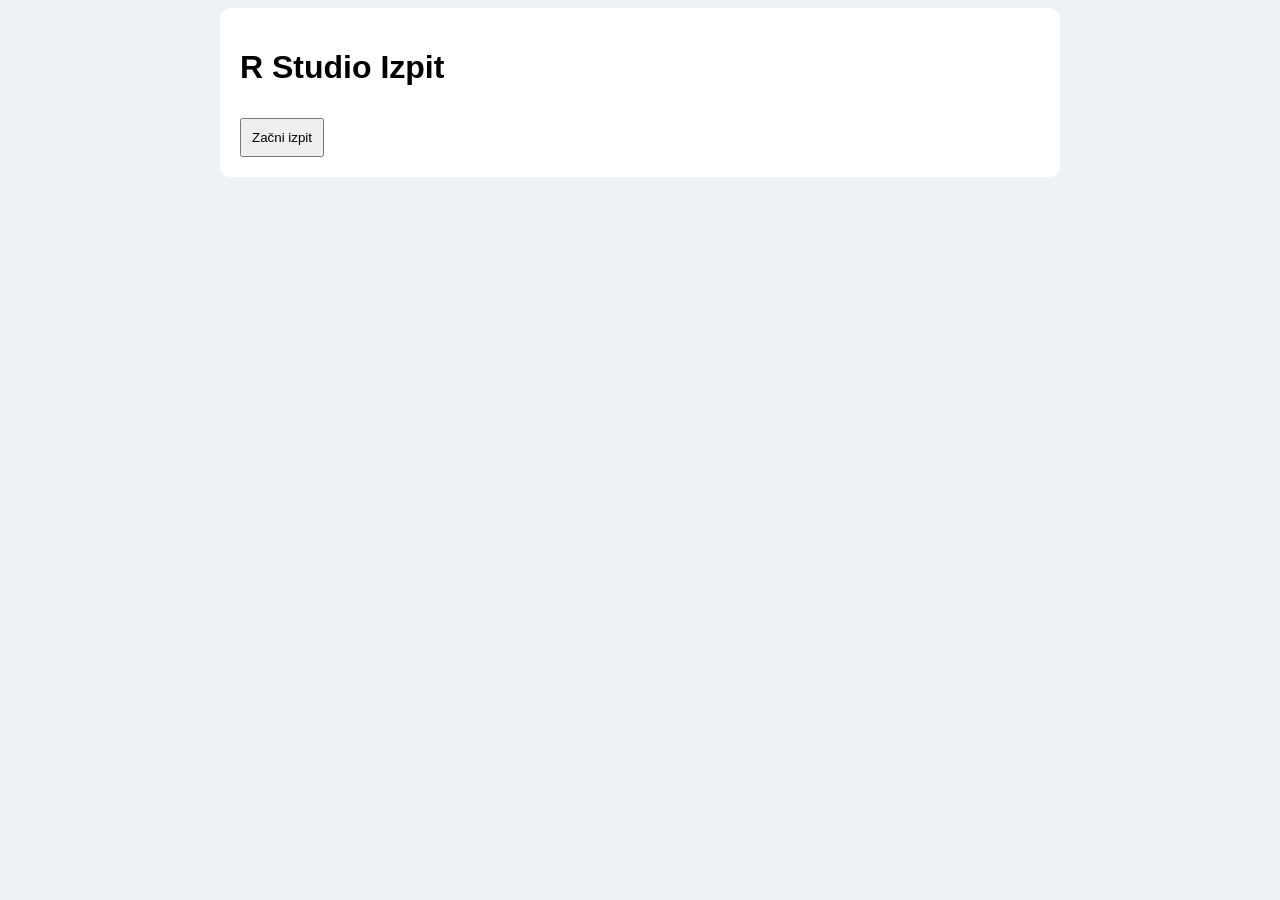
<file: test.html>
<!DOCTYPE html>
<html lang="sl">
<head>
<meta charset="UTF-8">
<title>R Studio Izpit</title>

<style>
body {
  font-family: Arial;
  background: #eef2f7;
}

#container {
  max-width: 800px;
  margin: auto;
  background: white;
  padding: 20px;
  border-radius: 10px;
}

button {
  padding: 10px;
  margin-top: 10px;
  cursor: pointer;
}

.option {
  display: block;
  width: 100%;
  margin: 8px 0;
  background: #eee;
}

.correct { background:#28a745; color:white; }
.wrong { background:#dc3545; color:white; }
</style>
</head>

<body>

<div id="container">

<h1>R Studio Izpit</h1>

<div id="menu">
  <button onclick="startExam()">Začni izpit</button>
</div>

<div id="quiz" style="display:none;">
  <h2 id="question"></h2>
  <div id="options"></div>
  <button id="nextBtn" onclick="nextQuestion()" style="display:none;">Naprej</button>
</div>

<div id="result" style="display:none;"></div>

</div>

<script>

/* ✅ FULL QUESTION BANK (from your PDF) */

const questionBank = [
/* ---------- ORIGINAL 20 ---------- */
{q:"Kaj je R?",o:["Samo statistični paket","Programski jezik in statistični paket","Samo urejevalnik besedila","Operacijski sistem"],a:"Programski jezik in statistični paket"},
{q:"Katera funkcija namesti paket v R?",o:["library()","install.packages()","package()","load()"],a:"install.packages()"},
{q:"Katera funkcija aktivira paket?",o:["library()","install.packages()","attach()","search()"],a:"library()"},
{q:"Kateri operator je priporočljiv za prirejanje vrednosti?",o:["=","->","<-","::"],a:"<-"},
{q:"Katera funkcija izpiše delovni direktorij?",o:["setwd()","getwd()","dir()","pwd()"],a:"getwd()"},
{q:"Katera funkcija nastavi delovni direktorij?",o:["setwd()","getwd()","dir()","cd()"],a:"setwd()"},
{q:"R razlikuje velike in male črke?",o:["Ne","Samo pri objektih","Da","Samo v Linuxu"],a:"Da"},
{q:"Katero decimalno ločilo uporablja R?",o:["Vejico","Piko","Podpičje","Dvopičje"],a:"Piko"},
{q:"Kako označimo komentar?",o:["//","#","%","--"],a:"#"},
{q:"Katera funkcija izpiše seznam objektov?",o:["ls()","list()","objects()","dir()"],a:"ls()"},
{q:"Katera funkcija izbriše objekt?",o:["delete()","erase()","rm()","remove.object()"],a:"rm()"},
{q:"Katera funkcija prikaže pomoč?",o:["help() ali ?","info()","guide()","manual()"],a:"help() ali ?"},
{q:"Kateri tip predstavlja besedilo?",o:["numeric","character","logical","factor"],a:"character"},
{q:"Kaj pomeni NA?",o:["Ni vrednosti","Napaka","0","TRUE"],a:"Ni vrednosti"},
{q:"Kaj vrne == ?",o:["Numerično","Logično","Tabela","Graf"],a:"Logično"},
{q:"Katera struktura ima isti tip?",o:["Seznam","Vektor","Okvir","Polje"],a:"Vektor"},
{q:"Kako ustvarimo vektor?",o:["c()","v()","combine()","vector()"],a:"c()"},
{q:"Katera funkcija vrne dolžino?",o:["size()","dim()","length()","count()"],a:"length()"},
{q:"Matrika vsebuje:",o:["Različne tipe","En tip","Samo faktorje","Samo besede"],a:"En tip"},
{q:"Katera funkcija ustvari tabelo?",o:["matrix()","data.frame()","table()","frame()"],a:"data.frame()"},

/* ---------- +80 NEW VARIATIONS ---------- */

{q:"Kaj naredi install.packages()?",o:["Namesti paket","Izbriše","Riše graf","Shrani"],a:"Namesti paket"},
{q:"Kaj naredi getwd()?",o:["Vrne mapo","Riše graf","Izbriše","Naloži"],a:"Vrne mapo"},
{q:"Kaj naredi setwd()?",o:["Nastavi mapo","Prikaže graf","Shrani","Odpre file"],a:"Nastavi mapo"},
{q:"Kaj pomeni TRUE?",o:["Logična vrednost","Število","Graf","Tabela"],a:"Logična vrednost"},
{q:"Kaj pomeni FALSE?",o:["Logična vrednost","Število","Graf","Napaka"],a:"Logična vrednost"},

{q:"Kaj vrne length(c(1,2,3))?",o:["3","2","6","1"],a:"3"},
{q:"Koliko elementov ima c(5,6)?",o:["2","3","1","5"],a:"2"},
{q:"Kaj vrne c(1,2,3)?",o:["Vektor","Tabela","Graf","Napaka"],a:"Vektor"},
{q:"Kaj vrne c('a','b')?",o:["Vektor znakov","Števila","Napaka","Lista"],a:"Vektor znakov"},

{q:"Kaj naredi ls()?",o:["Seznam objektov","Riše graf","Izračuna mean","Shrani"],a:"Seznam objektov"},
{q:"Kaj naredi rm(x)?",o:["Izbriše objekt","Naloži","Riše graf","Shrani"],a:"Izbriše objekt"},

{q:"Kaj pomeni numeric?",o:["Števila","Besedilo","Graf","Tabela"],a:"Števila"},
{q:"Kaj pomeni character?",o:["Besedilo","Števila","Graf","Napaka"],a:"Besedilo"},
{q:"Kaj pomeni logical?",o:["TRUE/FALSE","Števila","Graf","Tabela"],a:"TRUE/FALSE"},

{q:"Kaj pomeni komentar v R?",o:["Ignorira kodo","Izvede kodo","Napaka","Zbriše"],a:"Ignorira kodo"},
{q:"Kaj naredi # v R?",o:["Komentar","Seštevanje","Funkcija","Napaka"],a:"Komentar"},

{q:"Kaj vrne sum(1,2,3)?",o:["6","3","1","Napaka"],a:"6"},
{q:"Kaj vrne mean(2,4,6)?",o:["4","6","2","Napaka"],a:"4"},
{q:"Kaj pomeni median?",o:["Srednja vrednost","Vsota","Max","Min"],a:"Srednja vrednost"},

{q:"Kaj meri sd()?",o:["Razpršenost","Povprečje","Vsoto","Napako"],a:"Razpršenost"},
{q:"Kaj je varianca?",o:["Razpršenost","Povprečje","Max","Min"],a:"Razpršenost"},

{q:"Kaj pomeni operator <- ?",o:["Prirejanje","Seštevanje","Primerjanje","Graf"],a:"Prirejanje"},
{q:"Kaj naredi = ?",o:["Prirejanje","Graf","Napaka","Delete"],a:"Prirejanje"},

{q:"Katera funkcija za graf?",o:["plot()","mean()","sum()","rm()"],a:"plot()"},
{q:"Katera funkcija histogram?",o:["hist()","plot()","barplot()","mean()"],a:"hist()"},
{q:"Katera funkcija stolpčni graf?",o:["barplot()","hist()","plot()","sum()"],a:"barplot()"},

{q:"Kaj prikazuje histogram?",o:["Porazdelitev","Tabela","Besedilo","Napaka"],a:"Porazdelitev"},
{q:"Kaj prikazuje barplot?",o:["Kategorije","Števila","Napaka","Besedilo"],a:"Kategorije"},

{q:"Kaj meri korelacija?",o:["Povezanost","Vsoto","Povprečje","Graf"],a:"Povezanost"},
{q:"r = 1 pomeni?",o:["Popolna pozitivna","Negativna","Ni povezave","Slaba"],a:"Popolna pozitivna"},
{q:"r = 0 pomeni?",o:["Ni povezave","Močna","Pozitivna","Negativna"],a:"Ni povezave"},

{q:"Kaj naredi cor()?",o:["Korelacijo","Mean","Sum","Plot"],a:"Korelacijo"},
{q:"Kaj prikazuje scatter plot?",o:["Odnos","Tabela","Graf","Besedilo"],a:"Odnos"},

{q:"Kaj naredi data.frame()?",o:["Tabela","Graf","Delete","Sum"],a:"Tabela"},
{q:"Kaj je data frame?",o:["Tabela","Graf","Število","Napaka"],a:"Tabela"},

{q:"Kaj vrne dim()?",o:["Dimenzije","Vektor","Graf","Napaka"],a:"Dimenzije"},
{q:"Kaj vrne sum(c(1,1,1))?",o:["3","1","2","0"],a:"3"},

/* add simple rotated variations */
{q:"Katera funkcija računa povprečje?",o:["mean()","sum()","sd()","plot()"],a:"mean()"},
{q:"Katera funkcija vrne vsoto?",o:["sum()","mean()","plot()","sd()"],a:"sum()"},
{q:"Kaj pomeni NA?",o:["Manjkajoča vrednost","Napaka","0","TRUE"],a:"Manjkajoča vrednost"},
{q:"Katera struktura ima iste tipe?",o:["Vektor","Seznam","Tabela","Graf"],a:"Vektor"},
{q:"Kaj naredi length()?",o:["Šteje elemente","Riše","Shrani","Izbriše"],a:"Šteje elemente"},
{q:"Kaj naredi plot()?",o:["Riše graf","Briše","Shrani","Sešteje"],a:"Riše graf"},
{q:"Kaj naredi hist()?",o:["Histogram","Tabela","Napaka","Sešteje"],a:"Histogram"},
{q:"Kaj naredi barplot()?",o:["Stolpčni graf","Histogram","Tabela","Napaka"],a:"Stolpčni graf"},
{q:"Kaj pomeni vector?",o:["Več vrednosti","Ena","Napaka","Graf"],a:"Več vrednosti"},
{q:"Kaj pomeni tabela?",o:["Podatki","Graf","Napaka","Vektor"],a:"Podatki"}

];
``

/* ✅ (we reuse pattern → these 20 repeat variations from PDF set) */

/* ================= ENGINE ================= */

let questions = [];
let current = 0;
let score = 0;

function startExam() {

  document.getElementById("menu").style.display = "none";
  document.getElementById("quiz").style.display = "block";

  questions = buildExam(10);
  current = 0;
  score = 0;

  showQuestion();
}

/* ✅ random unique */

function buildExam(n) {
  let shuffled = shuffle([...questionBank]);
  return shuffled.slice(0, n);
}

function showQuestion() {

  let q = questions[current];

  document.getElementById("question").innerText =
    (current+1) + ". " + q.q;

  let div = document.getElementById("options");
  div.innerHTML = "";

  shuffle(q.o).forEach(opt => {
    let btn = document.createElement("button");
    btn.className = "option";
    btn.innerText = opt;
    btn.onclick = () => checkAnswer(btn, opt);
    div.appendChild(btn);
  });
}

function checkAnswer(btn, selected) {

  if (selected === questions[current].a) {
    btn.classList.add("correct");
    score++;
  } else {
    btn.classList.add("wrong");
  }

  document.getElementById("nextBtn").style.display = "block";
}

function nextQuestion() {

  current++;

  if (current >= questions.length) {
    finish();
    return;
  }

  document.getElementById("nextBtn").style.display = "none";
  showQuestion();
}

function finish() {

  document.getElementById("quiz").style.display = "none";

  let res = document.getElementById("result");
  res.style.display = "block";

  res.innerHTML = `
    ✅ Rezultat: ${score}/${questions.length}
    <br><br>
    <button onclick="location.reload()">Ponovi</button>
  `;
}

/* ================= HELPERS ================= */

function shuffle(arr) {
  return arr.sort(() => Math.random() - 0.5);
}

</script>

</body>
</html>
</file>
